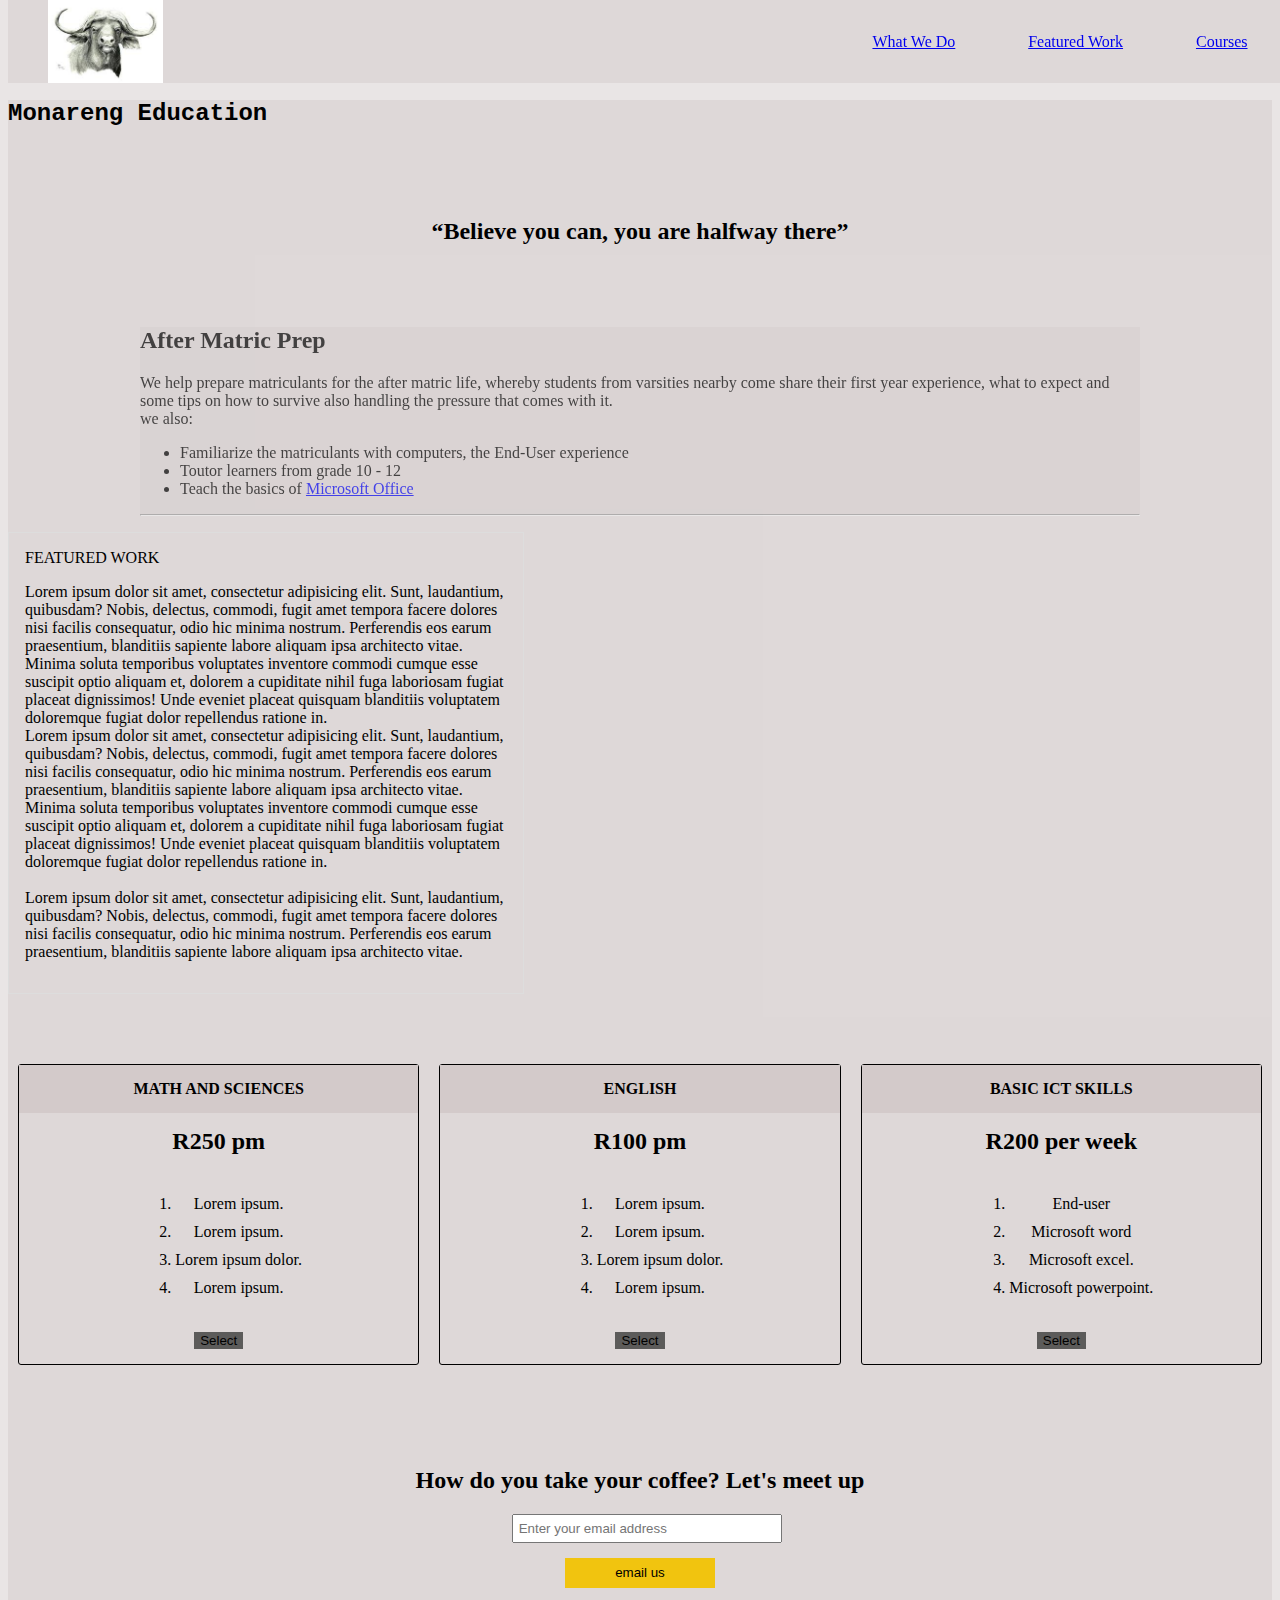
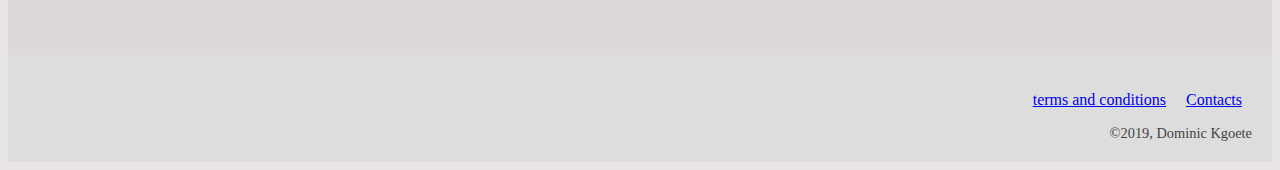
<file: Landing page/index.html>
<!DOCTYPE html>
<html lang="en">
<head>
    <meta charset="UTF-8">
    <meta name="viewport" content="width=`, initial-scale=1.0">
    <meta http-equiv="X-UA-Compatible" content="ie=edge">
    <title>Landing page</title>
    <link rel="stylesheet" href="styles.css">
</head>
<body>
    <header id="header">
        <div class="logo">
            <img id="logo-img" src="images/images (6).jpg" alt="buffallo image">
        </div>

        <!-- Navigation bar-->
        <nav id="nav-bar">
            <ul>
                <li><a class="nav-link" href="#what we do">What We Do</a></li>
                <li><a class="nav-link" href="#featured work">Featured Work</a></li>
                <li><a class="nav-link" href="#courses">Courses</a></li>
                </ul>
        </nav>
    </header>
    
    <div class="container"></div>

    <section id="logoname">
            <h2>Monareng Education</h2>
        </section>
        
    <section id="qoute" >
        <h2><q>Believe you can, you are halfway there</q></h2>
    </section>

    

    <div class="container">
        <section id="what we do">
            <div class="grid">
                <div class="sec">
                    <h2>After Matric Prep</h2>
                    <p>We help prepare matriculants for the after matric life, 
                        whereby students from varsities nearby come share their 
                        first year experience, what to expect and some tips on how to survive
                        also handling the pressure that comes with it. <br> we also: <ul>
                            <li>Familiarize the matriculants with computers, the End-User experience</li>
                            <li>Toutor learners from grade 10 - 12</li>
                            <li>Teach the basics of <a href="#">Microsoft Office</a>  </li>
                        </ul> <hr>
                    </p>
                </div>
            </div>
        </section>
    </div>
    <div class="wrapper">
        <div class="cont1">
            <section id="featured work">
                <span class="border trans">
                    FEATURED WORK
                </span>
                <p>
                        Lorem ipsum dolor sit amet, consectetur adipisicing elit. Sunt, laudantium, quibusdam? Nobis, delectus,
                         commodi, fugit amet tempora facere dolores nisi facilis consequatur, odio hic minima nostrum. Perferendis eos 
                         earum praesentium, blanditiis sapiente labore aliquam ipsa architecto vitae. Minima soluta temporibus voluptates
                        inventore commodi cumque esse suscipit optio aliquam et, dolorem a cupiditate nihil fuga laboriosam fugiat placeat
                         dignissimos! Unde eveniet placeat quisquam blanditiis voluptatem doloremque fugiat dolor repellendus ratione in. <br>
                         Lorem ipsum dolor sit amet, consectetur adipisicing elit. Sunt, laudantium, quibusdam? Nobis, delectus,
                         commodi, fugit amet tempora facere dolores nisi facilis consequatur, odio hic minima nostrum. Perferendis eos 
                         earum praesentium, blanditiis sapiente labore aliquam ipsa architecto vitae. Minima soluta temporibus voluptates
                        inventore commodi cumque esse suscipit optio aliquam et, dolorem a cupiditate nihil fuga laboriosam fugiat placeat
                         dignissimos! Unde eveniet placeat quisquam blanditiis voluptatem doloremque fugiat dolor repellendus ratione in.
                         <br><br>Lorem ipsum dolor sit amet, consectetur adipisicing elit. Sunt, laudantium, quibusdam? Nobis, delectus,
                         commodi, fugit amet tempora facere dolores nisi facilis consequatur, odio hic minima nostrum. Perferendis eos 
                         earum praesentium, blanditiis sapiente labore aliquam ipsa architecto vitae. 
                      </p>
            </section>
        </div>
    
        <div class="box2">
            <iframe width="700" height="394" src="https://www.youtube.com/embed/JC82Il2cjqA" frameborder="0" allow="accelerometer; autoplay; encrypted-media; gyroscope; picture-in-picture" allowfullscreen></iframe>

        </div>
    </div>
    <section id="courses">
        <div class="product" id="course1">
          <div class="level">Math and Sciences</div>
          <h2>R250 pm</h2>
          <ol>
            <li>Lorem ipsum.</li>
            <li>Lorem ipsum.</li>
            <li>Lorem ipsum dolor.</li>
            <li>Lorem ipsum.</li>
          </ol>
          <button class="btn">Select</button>
        </div>
        <div class="product" id="course2">
          <div class="level">English</div>
          <h2>R100 pm</h2>
          <ol>
            <li>Lorem ipsum.</li>
            <li>Lorem ipsum.</li>
            <li>Lorem ipsum dolor.</li>
            <li>Lorem ipsum.</li>
          </ol>
          <button class="btn">Select</button>
        </div>
        <div class="product" id="course3">
          <div class="level">basic ICT skills</div>
          <h2>R200 per week</h2>
          <ol>
            <li>End-user</li>
            <li>Microsoft word</li>
            <li>Microsoft excel.</li>
            <li>Microsoft powerpoint.</li>
          </ol>
          <button class="btn">Select</button>
        </div>
      </section>
      <section id="contact">
        <h2>How do you take your coffee? Let's meet up</h2>
        <form id="form" action="https://www.freecodecamp.com/email-submit">
          <input
            name="email"
            id="email"
            type="email"
            placeholder="Enter your email address"
            required
          />
          <input id="submit" type="submit" value="email us" class="btn" />
        </form>
      </section>
    

    <footer>
        <ul>
            <li><a href="#">terms and conditions</a></li>
            <li><a href="#">Contacts</a></li>
        </ul>
        <span> &copy;2019, Dominic Kgoete</span>
    </footer>
</body>
</html>
</file>
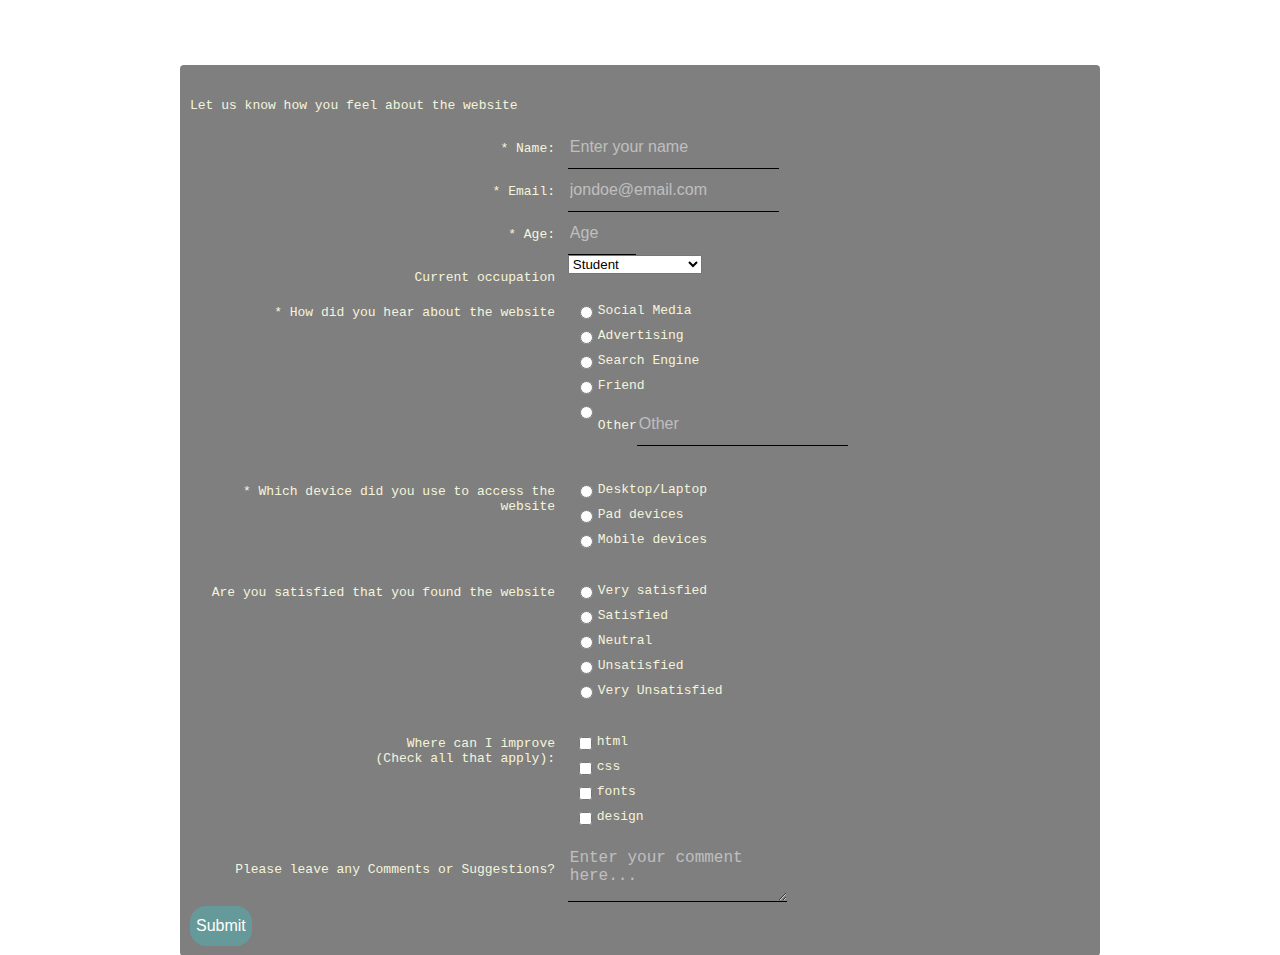
<file: Survey_Form/index.html>
<!DOCTYPE html>
<html lang="en" dir="ltr">
  <head>
    <meta charset="utf-8">
    <link rel="stylesheet" href="style.css">
    <title>Sign-up</title>
  </head>
  <body>
    <h1 id="title">Survey</h1>
  <div id="form-outer">
    <p id="description">
      Let us know how you feel about the website
    </p>
    <form id="survey-form" >
      <div class="rowTab">
        <div class="labels">
          <label id="name-label" for="name">* Name: </label>
        </div>
        <div class="rightTab">
          <input autofocus type="text" name="name" id="name"
          class="input-field" placeholder="Enter your name" required>
        </div>
      </div>
      <div class="rowTab">
        <div class="labels">
          <label id="email-label" for="email">* Email: </label>
        </div>
        <div class="rightTab">
          <input type="email" name="email" id="email"
          class="input-field" required placeholder="jondoe@email.com">
        </div>
      </div>
      <div class="rowTab">
        <div class="labels">
          <label id="number-label" for="age">* Age: </label>
        </div>
        <div class="rightTab">
          <input type="number" name="age" id="number" min="1"
          max="125" class="input-field" placeholder="Age">
        </div>
      </div>
      <div class="rowTab">
        <div class="labels">
        <label for="currentOcc">Current occupation</label>
        </div>
        <div class="rightTab">
          <select id="dropdown" name="currentOcc" class="dropdown">
        <option disabled value>Select an option</option>
        <option  value="student">Student</option>
        <option value="job">Worker</option>
        <option value="preferNo">I see this irrelevant</option>
      </select>
        </div>
      </div>
      <div class="rowTab">
        <div class="labels">
          <label for="userRating">* How did you hear about the website</label>
        </div>
        <div class="rightTab">
          <ul style="list-style: none;">
            <li class="radio"><label>Social Media<input name="radio-buttons" value="1"  type="radio" class="userRatings" ></label></li>
            <li class="radio"><label>Advertising<input name="radio-buttons" value="2"  type="radio" class="userRatings" ></label></li>
            <li class="radio"><label>Search Engine<input name="radio-buttons" value="3"  type="radio" class="userRatings" ></label></li>
            <li class="radio"><label>Friend<input name="radio-buttons" value="4"  type="radio" class="userRatings" ></label></li>
            <li class="radio"><label>Other<input name="radio-buttons" value="3"  type="radio" class="userRatings" ><input type="text" name="Other" id="Other" class="input-field" placeholder="Other"></label></li>
          </ul>
        </div>
      </div>
      <div class="rowTab">
        <div class="labels">
          <label for="userRating">* Which device did you use to access the website</label>
        </div>
        <div class="rightTab">
          <ul style="list-style: none;">
            <li class="radio"><label>Desktop/Laptop<input name="radio-buttons" value="1"  type="radio" class="userRatings" ></label></li>
            <li class="radio"><label>Pad devices<input name="radio-buttons" value="2"  type="radio" class="userRatings" ></label></li>
            <li class="radio"><label>Mobile devices<input name="radio-buttons" value="3"  type="radio" class="userRatings" ></label></li>
            </ul>
        </div>
      </div>
      <div class="rowTab">
        <div class="labels">
          <label for="userRating">Are you satisfied that you found the website</label>
        </div>
        <div class="rightTab">
          <ul style="list-style: none;">
            <li class="radio"><label>Very satisfied<input name="radio-buttons" value="1"  type="radio" class="userRatings" ></label></li>
            <li class="radio"><label>Satisfied<input name="radio-buttons" value="2"  type="radio" class="userRatings" ></label></li>
            <li class="radio"><label>Neutral<input name="radio-buttons" value="3"  type="radio" class="userRatings" ></label></li>
            <li class="radio"><label>Unsatisfied<input name="radio-buttons" value="4"  type="radio" class="userRatings" ></label></li>
            <li class="radio"><label>Very Unsatisfied<input name="radio-buttons" value="5"  type="radio" class="userRatings" ></label></li>
          </ul>
        </div>
      </div>

      <div class="rowTab">
        <div class="labels">
          <label for="preferences">Where can I improve<br>(Check all that apply): </label>
        </div>
        <div class="rightTab">
          <ul id="preferences" style="list-style: none;">
            <li class="checkbox"><label><input name="prefer" value="1" type="checkbox" class="userRatings">html</label></li>
            <li class="checkbox"><input name="prefer" value="2" type="checkbox" class="userRatings">css</li>
            <li class="checkbox"><label><input name="prefer" value="3" type="checkbox" class="userRatings">fonts</label></li>
            <li class="checkbox"><label><input name="prefer" value="4" type="checkbox" class="userRatings">design</label></li>
          </ul>
        </div>
      </div>
      <div class="rowTab">
        <div class="labels">
          <label for="comments">Please leave any Comments or Suggestions?</label>
        </div>
        <div class="rightTab">
          <textarea id="comments" class="input-field" style="height:50px;resize:vertical;" name="comment" placeholder="Enter your comment here..."></textarea>
        </div>
      </div>
      <button id="submit" type="submit"><span>Submit</span></button>
    </form>
  </div>
  </body>
</html>
</file>
<file: Landing page/styles.css>
body,
html {
  background-color: rgb(212, 204, 204, .5);
}
#nav-bar li {
    list-style: none;
}

nav {
    font-weight: 400;
}

nav > ul {
    width: 35vw;
    display: flex;
    flex-direction: row;
    justify-content: space-around;
  }

  .logo {
    width: 60vw;
  }
  

  .logo > img {
    width: 15%;
    height: 15%;
    max-width: 300px;
    display: flex;
    justify-content: center;
    align-items: center;
    text-align: center;
    margin-left: 20px;
  }

  header {

    position: fixed;
    top: 0;
    min-height: 75px;
    padding: 0px 20px;
    display: flex;
    justify-content: space-around;
    align-items: center;
    background-color: rgb(212, 204, 204, .5);
  }
  
  .container {
    max-width: 1000px;
    width: 100%;
    margin: 0 auto;
  }

  #qoute {
    display: flex;
    flex-direction: column;
    align-items: center;
    justify-content: center;
    text-align: center;
    height: 150px;
    margin-top: 30px;
  
    background-attachment: fixed;
    font-family: Cambria, Cochin, Georgia, Times, 'Times New Roman', serif;
  }
#logoname {
  margin-top: 100px;
  font-family: 'Courier New', Courier, monospace;
}

#logoname h2 {
  word-wrap: break-word;
}

#qoute h2 {
   margin-bottom: 20px;
   word-wrap: break-word;
   text-align: center;
   background: linear-gradient(rgba(255, 255, 255, 1) 20%, transparent 80%);
   -webkit-background-clip: text;
   -webkit-text-fill-color: black;
  }

#qoute h2:hover {
  letter-spacing: 5px;
}
   
.grid {
    position: relative;
     opacity: 0.70;
    background-position: center;
     background-size: cover;
     background-repeat: no-repeat;
    background-attachment: fixed;
  background-color: rgb(212, 204, 204, .5);
   min-height: 100%;
      color: black;
  }

  .wrapper {
    display: grid;
    grid-template-columns: 1fr 2fr 1fr;
    grid-auto-rows: minmax(100px, auto);
    grid-gap: 1rem;
    justify-items: stretch;
    align-items: stretch;
  }

  .wrapper > div {
    padding: 1em;
  }

  .cont1 {
    grid-column: 1/3;
    grid-row: 1/3;
    border: 1px solid #ddd;
  }

  .media1 {
    grid-column: 1;
    grid-row: 3/4;
    border: 1px solid #ddd;
  }
  .box2 {
    justify-content: center;
    grid-column: 3;
    grid-row: 1/3;
  }

  .box3{
    /*justify-self:end;*/
    grid-column:2/4;
    grid-row:3;
  }

  #courses {
    margin-top: 60px;
    display: flex;
    flex-direction: row;
    justify-content: center;
  }
  
  .product {
    display: flex;
    flex-direction: column;
    align-items: center;
    text-align: center;
    width: calc(100%  / 3);
    margin: 10px;
    border: 1px solid #000;
    border-radius: 3px;
  }
  
  .product > .level {
    background-color: rgb(211, 202, 202);
    color: black;
    padding: 15px 0;
    width: 100%;
    text-transform: uppercase;
    font-weight: 700;
  }
  
  .product > h2 {
    margin-top: 15px;
  }
  
  .product > ol {
    margin: 15px 0;
  }
  
  .product > ol > li {
    padding: 5px 0;
  }
  
  .product > button {
    border: 0;
    margin: 15px 0;
    background-color: #5c5b5a;
    font-weight: 400;
  }
  
  .product > button:hover {
    background-color: rgb(78, 78, 76);
    transition: background-color 1s;
  }
  
#contact {
  display: flex;
  flex-direction: column;
  align-items: center;
  justify-content: center;
  text-align: center;
  height: 200px;
  margin-top: 50px;
}

#contact > h2 {
  margin-bottom: 20px;
  word-wrap: break-word;
}

#contact input[type="email"] {
  max-width: 275px;
  width: 100%;
  padding: 5px;
}

#contact input[type="submit"] {
  max-width: 150px;
  width: 100%;
  height: 30px;
  margin: 15px 0;
  border: 0;
  background-color: #f1c40f;
}

#contact input[type="submit"]:hover {
  background-color: orange;
  transition: background-color 1s;
}

  /** foooter**/
  footer{
    margin-top: 30px;
    background-color: #ddd;
    padding: 20px;
  }

  footer > ul {
    display: flex;
    justify-content: flex-end;
    list-style: none;
  }

  footer > ul > li {
    padding: 0 10px;
  }

  footer > span {
    margin-top: 5px;
    display: flex;
    justify-content: flex-end;
    font-size: 0.9em;
    color: #444;
  }
</file>
<file: Survey_Form/style.css>
@import url(https://fonts.googleapis.com/css?family=Raleway:400,500);

html,
body {
  background: url(https://wallpaperplay.com/walls/full/8/0/b/146780.jpg);
  margin: 0;
  padding: 0;
  background-size: cover;
  font-family: monospace;
  color: beige;
}

h1 {
text-align: center;
background: linear-gradient(rgba(255, 255, 255, 1) 20%, transparent 80%);
-webkit-background-clip: text;
-webkit-text-fill-color: transparent;
}

h1:hover {
  letter-spacing: 10px;
}

header {
  font-size: 2em;
  font-weight: bold;
  margin: 20px;
}

#form-outer {
  background-color: rgb(0,0,0,.5);
  margin: 0 auto;
  border-radius: 4px;
  width: 75%;
  max-width: 900px;
  padding: 10px;
  padding-top: 20px;
}

.labels {
  display: inline-block;
  text-align: right;
  width: 40%;
  padding: 5px;
  vertical-align: top;
  margin-top: 10px;
}

.rightTab {
  display: inline-block;
  text-align: left;
  width: 48%;
  vertical-align: middle;
}
.input-field  {
  border: none;
  border-bottom: 1px solid black;
  background: transparent;
  outline: none;
  height: 40px;
  color: #fff;
  font-size: 16px;
}

::placeholder {
  color: rgba(255, 255, 255, 0.5);
}

#userAge {
  width: 40px;
}

.userRatings,
input[type="checkbox"] {
  float: left;
  margin-right: 5px;
}
/*###########Submit button#########*/
#submit {
  border: none;
  outline: none;
  height: 40px;
  color: #fff;
  font-size: 16px;
  background: #669999;
  border-radius: 16px;
}

#submit span {
  cursor: pointer;
  display: inline-block;
  position: relative;
  transition: 0.5s;
}

#submit:hover span {
  padding-right: 25px;
}

#submit:hover span::after {
  opacity: 1;
  right: 0;
}

.radio, .checkbox {
  position: relative;
  left: -43px;
  margin-left: 10px;
  display: block;
  padding-bottom: 10px;
}
/*#######For mobile#######*/
@media screen and (max-width: 833px) {
  .input-field {
    width: 80%;
  }
  select {
    width: 90%;
  }
}

@media screen and (max-width: 520px) {
  .labels {
    width: 100%;
    text-align: left;
  }
  .rightTab {
    width: 80%;
    float: left;
  }
  .input-field {
    width: 100%;
  }
  select {
    width: 100%;
  }
}
</file>
